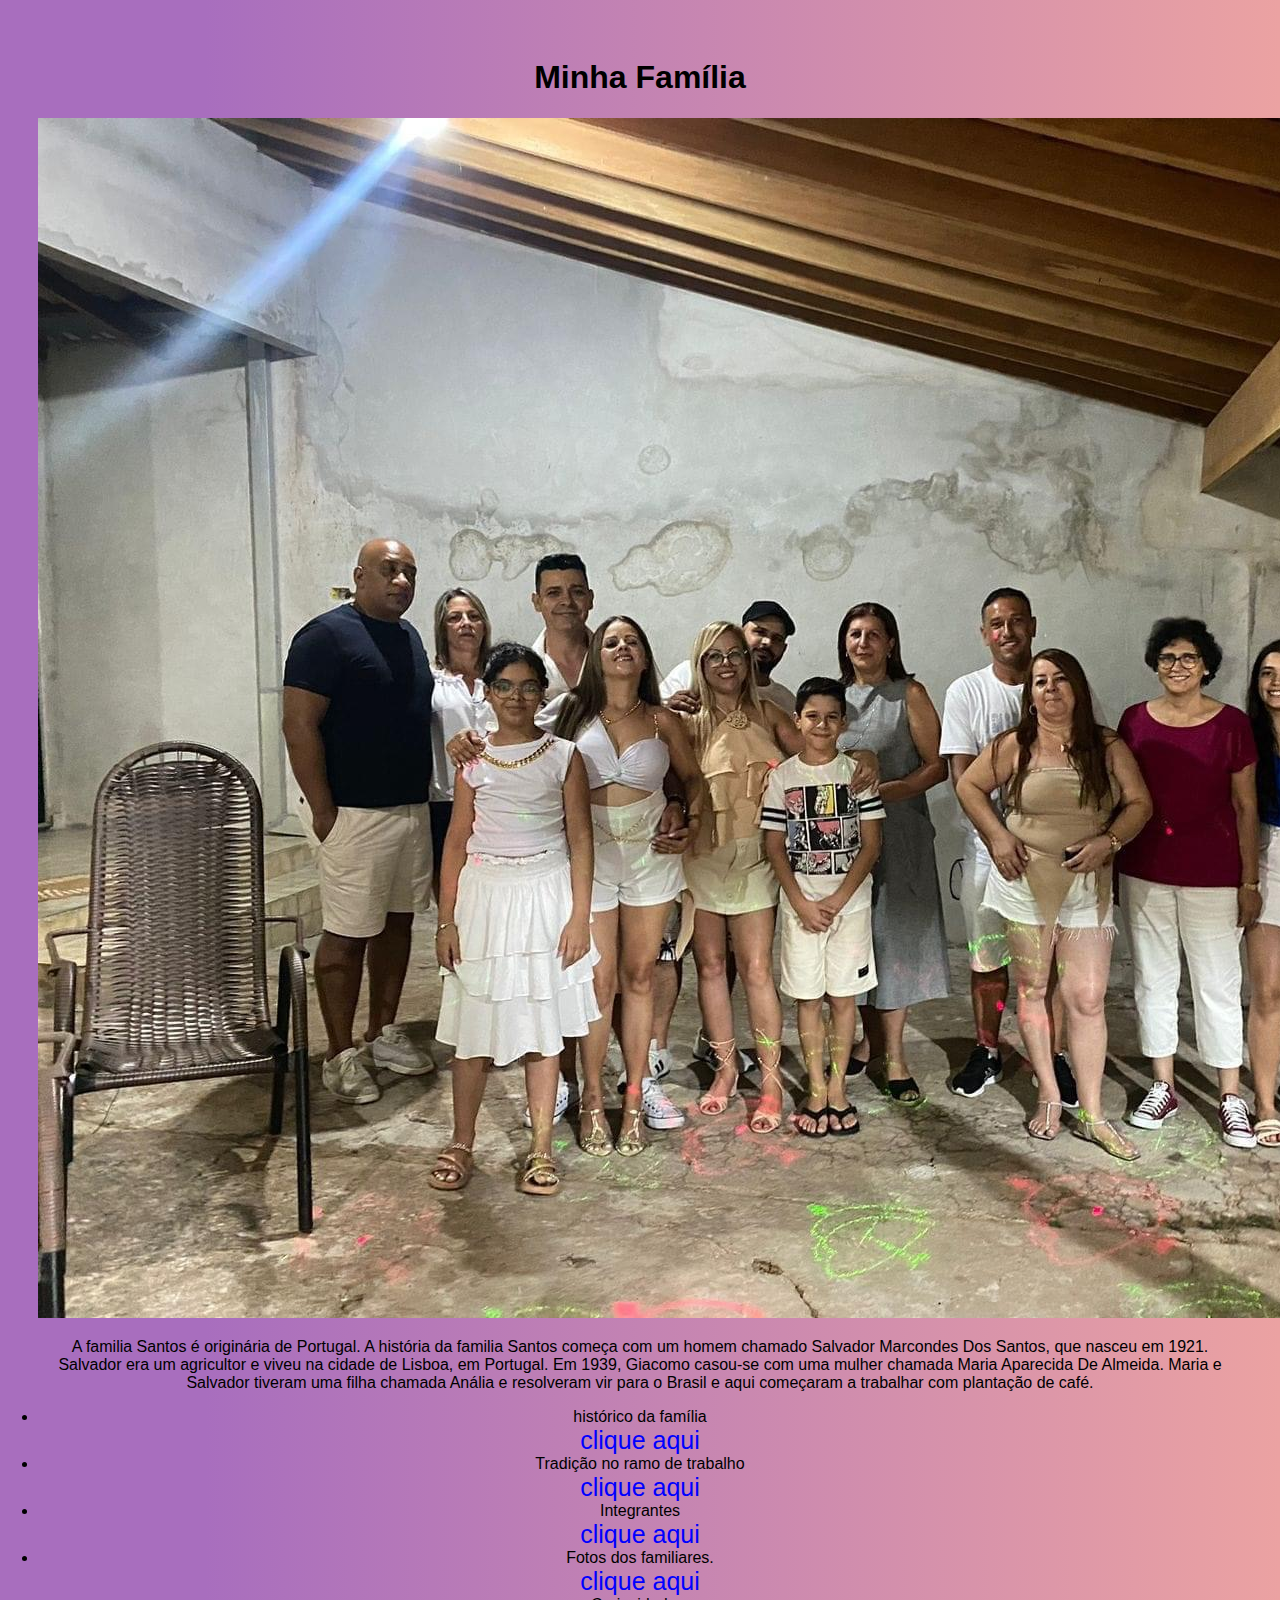
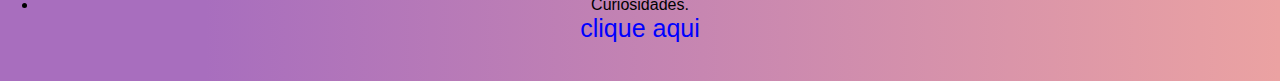
<file: index.html>
<!DOCTYPE html>
<html lang="en">
<head>
    <meta charset="UTF-8">
    <meta name="viewport" content="width=device-width, initial-scale=1.0">
    <title>Família</title>
    <link rel="stylesheet" href="style.css">
</head>
<body>
    <html lang="en">
<head>
    <meta charset="UTF-8">
    <meta name="viewport" content="width=device-width, initial-scale=1.0">
    <link rel="shortcut icon" href="ICONE.ico" type="Aula-03/ICONE">
<title></title>
</head>
<body>
    <h1>Minha Família</h1>
    <img src="Imagem do WhatsApp de 2024-05-10 à(s) 19.13.01_0382e3da.jpg">
    <p>A familia Santos é originária de Portugal. A história da familia Santos começa com um homem chamado Salvador Marcondes Dos Santos, que nasceu em 1921. Salvador era um agricultor e viveu na cidade de Lisboa, em Portugal. Em 1939, Giacomo casou-se com uma mulher chamada Maria Aparecida De Almeida. Maria e Salvador tiveram uma filha chamada Anália e resolveram vir para o Brasil e aqui começaram a trabalhar com plantação de café.</p>
    
        <li>histórico da família </li>
        <a href="historico.html" target="_blank">clique aqui</a>
    
    
        <li>Tradição no ramo de trabalho</li>
        <a href="trabalho.html" target="_blank">clique aqui</a>
        
    
        <li>Integrantes</li>
        <a href="integrantes.html" target="_blank">clique aqui</a>
     
        
        <li>Fotos dos familiares.</li>
        <a href="fotos.html" target="_blank">clique aqui</a>
     

        <li>Curiosidades.</li>
        <a href="curiosidades.html" target="_blank">clique aqui</a>
  
       
    </ol>
</body>
</html>
</file>
<file: style.css>
a {
    color: blue; /* Define a cor do texto como azul */
    text-decoration: none; /* Remove o sublinhado */
    font-size: 25px; /* Define o tamanho da fonte como 25 pixels */
}
body {
    background-color: green;
    margin: 10;
    padding: 30px;
    font-family: Arial, sans-serif; /* opcional: define a fonte do texto no corpo da página */
    text-align: center;
    text-decoration: none;

}

h1 {
    color: rgb(0, 0, 0); /* opcional: define a cor do texto dentro do elemento h1 */
}
body {
    background-color: #1b2c0c;
    margin: 10;
    padding: 30px;
    font-family: Arial, sans-serif;
    color: rgb(0, 0, 0); /* Texto preto */
    text-align: center;
}
  
body{
    color:#1b2c0c(46,227,0);
    background: rgb(12,27,83);
    background: linear-gradient(90deg, rgb(168, 110, 190) 16%, rgb(235, 162, 162) 100%);
   text-align: center;
}
</file>
